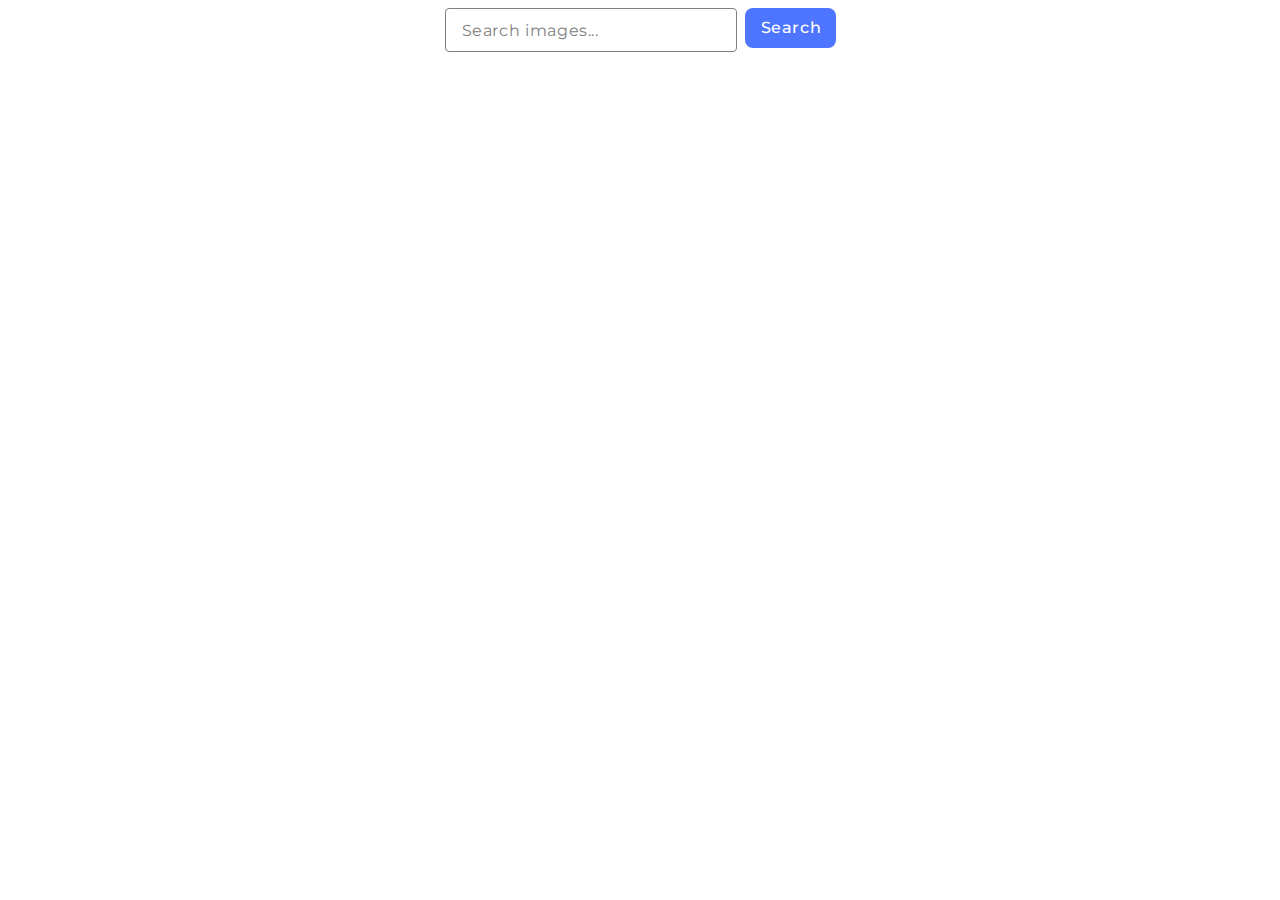
<file: src/index.html>
<!DOCTYPE html>
<html lang="en">

<head>
  <meta charset="UTF-8" />
  <link rel="icon" type="image/svg+xml" href="/favicon.svg" />
  <meta name="viewport" content="width=device-width, initial-scale=1.0" />
  <title>home-work</title>
  <link href="https://fonts.googleapis.com/css2?family=Montserrat:wght@100..900&display=swap" rel="stylesheet">
  <link rel="stylesheet" href="./css/styles.css" />
</head>

<body>

  <section>
    <form class="search-form">
      <input type="text" name="image" placeholder="Search images..." />
      <button type="submit" class="form-btn">Search</button>
    </form>
    <span class="loader"></span>
    <ul class="gallery">

    </ul>
    <button type="button" class="btn">Load more</button>
  </section>

  <script type="module" src="./main.js"></script>
</body>

</html>
</file>
<file: src/css/styles.css>
@import url('./reset.css');


:root {
  font-family: Inter, Avenir, Helvetica, Arial, sans-serif;
  font-size: 16px;
  line-height: 24px;
  font-weight: 400;

  color: #242424;
  background-color: rgba(255, 255, 255, 0.87);

  font-synthesis: none;
  text-rendering: optimizeLegibility;
  -webkit-font-smoothing: antialiased;
  -moz-osx-font-smoothing: grayscale;
  -webkit-text-size-adjust: 100%;
}

section {
  display: flex;
  flex-direction: column;
  gap: 32px;
}

.search-form {
  display: flex;
  gap: 8px;
  justify-content: center;
}

input {
  border-radius: 4px;
  width: 272px;
  height: 40px;
  background-color: #fff;
  border: 1px solid #808080;
  font-family: 'Montserrat';
  font-weight: 400;
  font-size: 16px;
  line-height: 150%;
  letter-spacing: 0.04em;
  padding-left: 16px;
}

input::placeholder {
  font-family: 'Montserrat';
  font-weight: 400;
  font-size: 16px;
  line-height: 150%;
  letter-spacing: 0.04em;
  color: #808080;
}

input:hover {
  border: 1px solid #000;
}

input:focus {
  outline: none;
  border: 1px solid #4e75ff;
}

.form-btn {
  border-radius: 8px;
  padding: 8px 16px;
  width: 91px;
  height: 40px;
  background-color: #4e75ff;
  border: none;
  font-family: 'Montserrat';
  font-weight: 500;
  font-size: 16px;
  line-height: 150%;
  letter-spacing: 0.04em;
  color: #fff;
}

.form-btn:hover {
  background-color: #6c8cff;
}

.gallery {
  display: flex;
  flex-direction: row;
  justify-content: center;
  align-items: flex-start;
  flex-wrap: wrap;
  gap: 24px;
  background: #FFF;
}

.gallery-image {
  display: block;
  width: 360px;
  height: 200px;
}

.gallery-item {
  border: 1px solid #808080;
}

.description {
  display: flex;
  justify-content: space-around;
}

p {
  display: flex;
  flex-direction: column;
  font-family: 'Montserrat';
  font-weight: 700;
}

span {
  font-family: 'Montserrat';
  font-weight: 400;
  text-align: center;
}

.loader {
  width: 48px;
  height: 48px;
  border-radius: 50%;
  display: block;
  display: none;
  margin: 0 auto;
  position: relative;
  box-sizing: border-box;
  animation: zeroRotation 1s linear infinite alternate;
}

.loader::after,
.loader::before {
  content: '';
  box-sizing: border-box;
  position: absolute;
  left: 0;
  top: 0;
  background: #43951c;
  width: 16px;
  height: 16px;
  transform: translate(-50%, 50%);
  border-radius: 50%;
}

.loader::before {
  left: auto;
  right: 0;
  transform: translate(50%, 100%);
}

@keyframes zeroRotation {
  0% {
    transform: scale(1) rotate(0deg);
  }

  100% {
    transform: scale(0) rotate(360deg);
  }
}

.btn {
  display: flex;
  display: none;
  justify-content: center;
  align-items: center;
  align-self: center;
  flex-direction: row;
  border-radius: 8px;
  width: 125px;
  height: 40px;
  background-color: #4e75ff;
  border: none;
  font-family: 'Montserrat';
  font-weight: 500;
  font-size: 16px;
  line-height: 150%;
  letter-spacing: 0.04em;
  color: #fff;
}

.btn:hover {
  background-color: #6c8cff;
}
</file>
